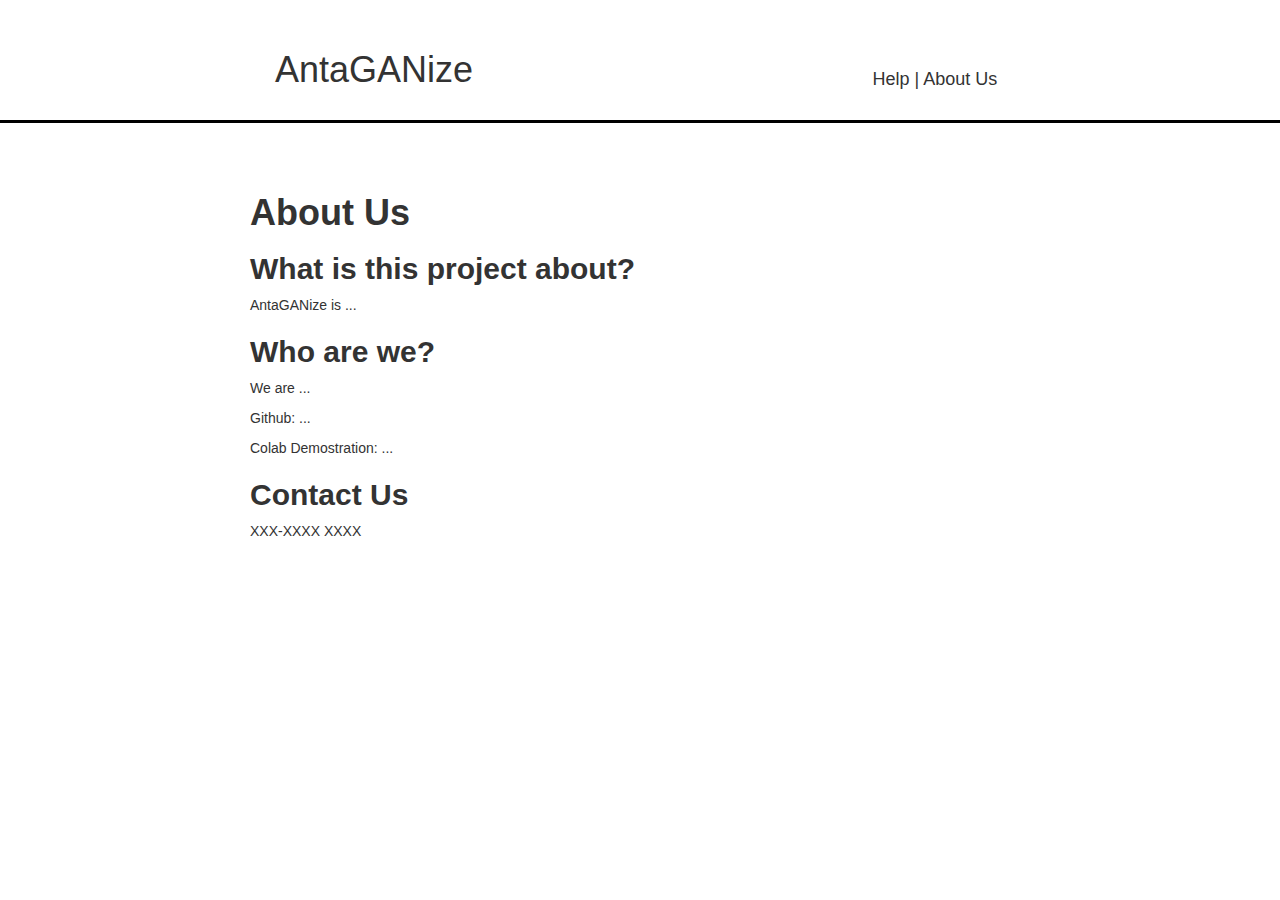
<file: mysite/html/about.html>
<!DOCTYPE html>
<html lang="en">

<head>
    <title>AntaGANize - About Us</title>
    <meta charset="utf-8">
    <meta name="viewport" content="width=device-width, initial-scale=1">
    <link rel="stylesheet" href="https://maxcdn.bootstrapcdn.com/bootstrap/3.4.1/css/bootstrap.min.css">
    <link rel="stylesheet" href="main.css">
    <script src="https://ajax.googleapis.com/ajax/libs/jquery/3.5.1/jquery.min.js"></script>
    <script src="https://maxcdn.bootstrapcdn.com/bootstrap/3.4.1/js/bootstrap.min.js"></script>
</head>

<body>

    <div class="container-fluid" style="padding: 30px 250px 0px 250px">
        <div class="row">
            <div class="col-sm-9" style="margin-bottom: 0px">
                <h1 style="margin-bottom: 0px; padding-left: 25px">AntaGANize</h1>
            </div>
            <div class="col-sm-3 title" style="margin-bottom: 0px">
                <h4 style="margin-bottom: 0px">Help | About Us</h4>
            </div>
        </div>
    </div>
    <hr style="border-top: solid black; margin-top: 0px">
    <div class="container-fluid" style="padding: 30px 250px 0px 250px">
        <h1><b>About Us</b></h1>
        <h2><b>What is this project about?</b></h2>
        <p>AntaGANize is ...</p>

        <h2><b>Who are we?</b></h2>
        <p>We are ...</p>

        <p>Github: ...</p>
        <p>Colab Demostration: ...</p>

        <h2><b>Contact Us</b></h2>
        <p>XXX-XXXX XXXX</p>
    </div>
</body>
</html>
</file>
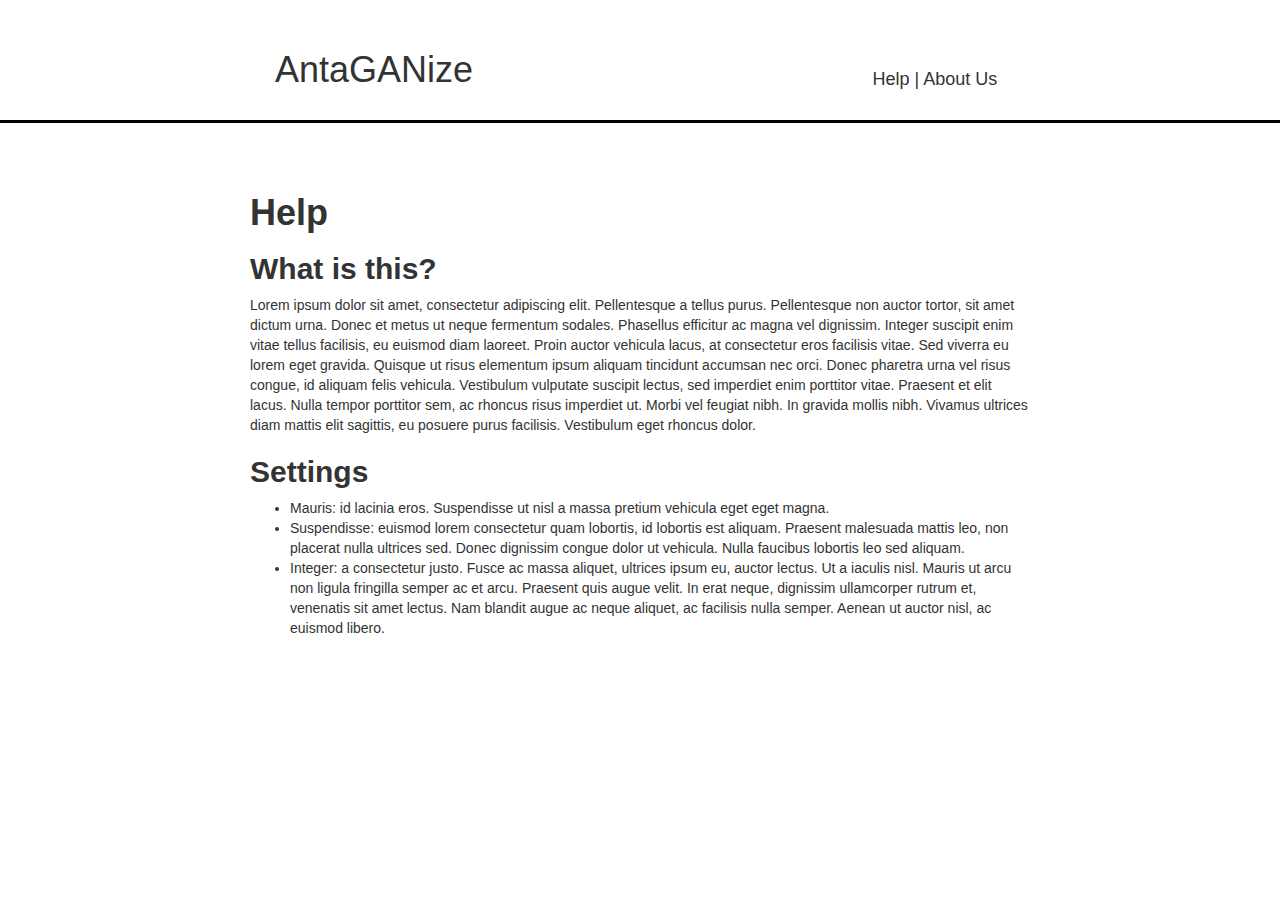
<file: mysite/html/help.html>
<!DOCTYPE html>
<html lang="en">

<head>
    <title>AntaGANize - Help</title>
    <meta charset="utf-8">
    <meta name="viewport" content="width=device-width, initial-scale=1">
    <link rel="stylesheet" href="https://maxcdn.bootstrapcdn.com/bootstrap/3.4.1/css/bootstrap.min.css">
    <link rel="stylesheet" href="main.css">
    <script src="https://ajax.googleapis.com/ajax/libs/jquery/3.5.1/jquery.min.js"></script>
    <script src="https://maxcdn.bootstrapcdn.com/bootstrap/3.4.1/js/bootstrap.min.js"></script>
</head>

<body>
    <div class="container-fluid" style="padding: 30px 250px 0px 250px">
        <div class="row">
            <div class="col-sm-9" style="margin-bottom: 0px">
                <h1 style="margin-bottom: 0px; padding-left: 25px">AntaGANize</h1>
            </div>
            <div class="col-sm-3 title" style="margin-bottom: 0px">
                <h4 style="margin-bottom: 0px">Help | About Us</h4>
            </div>
        </div>
    </div>
    <hr style="border-top: solid black; margin-top: 0px">
    <div class="container-fluid" style="padding: 30px 250px 0px 250px">
        <h1><b>Help</b></h1>
        <h2><b>What is this?</b></h2>
        <p>Lorem ipsum dolor sit amet, consectetur adipiscing elit. Pellentesque a tellus purus. Pellentesque non auctor tortor, sit amet dictum urna. Donec et metus ut neque fermentum sodales. Phasellus efficitur ac magna vel dignissim. Integer suscipit enim vitae tellus facilisis, eu euismod diam laoreet. Proin auctor vehicula lacus, at consectetur eros facilisis vitae. Sed viverra eu lorem eget gravida. Quisque ut risus elementum ipsum aliquam tincidunt accumsan nec orci. Donec pharetra urna vel risus congue, id aliquam felis vehicula. Vestibulum vulputate suscipit lectus, sed imperdiet enim porttitor vitae. Praesent et elit lacus. Nulla tempor porttitor sem, ac rhoncus risus imperdiet ut. Morbi vel feugiat nibh. In gravida mollis nibh. Vivamus ultrices diam mattis elit sagittis, eu posuere purus facilisis. Vestibulum eget rhoncus dolor. 
        </p>

        <h2><b>Settings</b></h2>
        <ul>
            <li>Mauris: id lacinia eros. Suspendisse ut nisl a massa pretium vehicula eget eget magna.</li>
            <li>Suspendisse: euismod lorem consectetur quam lobortis, id lobortis est aliquam. Praesent malesuada mattis leo, non placerat nulla ultrices sed. Donec dignissim congue dolor ut vehicula. Nulla faucibus lobortis leo sed aliquam.</li>
            <li>Integer: a consectetur justo. Fusce ac massa aliquet, ultrices ipsum eu, auctor lectus. Ut a iaculis nisl. Mauris ut arcu non ligula fringilla semper ac et arcu. Praesent quis augue velit. In erat neque, dignissim ullamcorper rutrum et, venenatis sit amet lectus. Nam blandit augue ac neque aliquet, ac facilisis nulla semper. Aenean ut auctor nisl, ac euismod libero. </li>
          </ul> 
    </div>
</body>
</html>
</file>
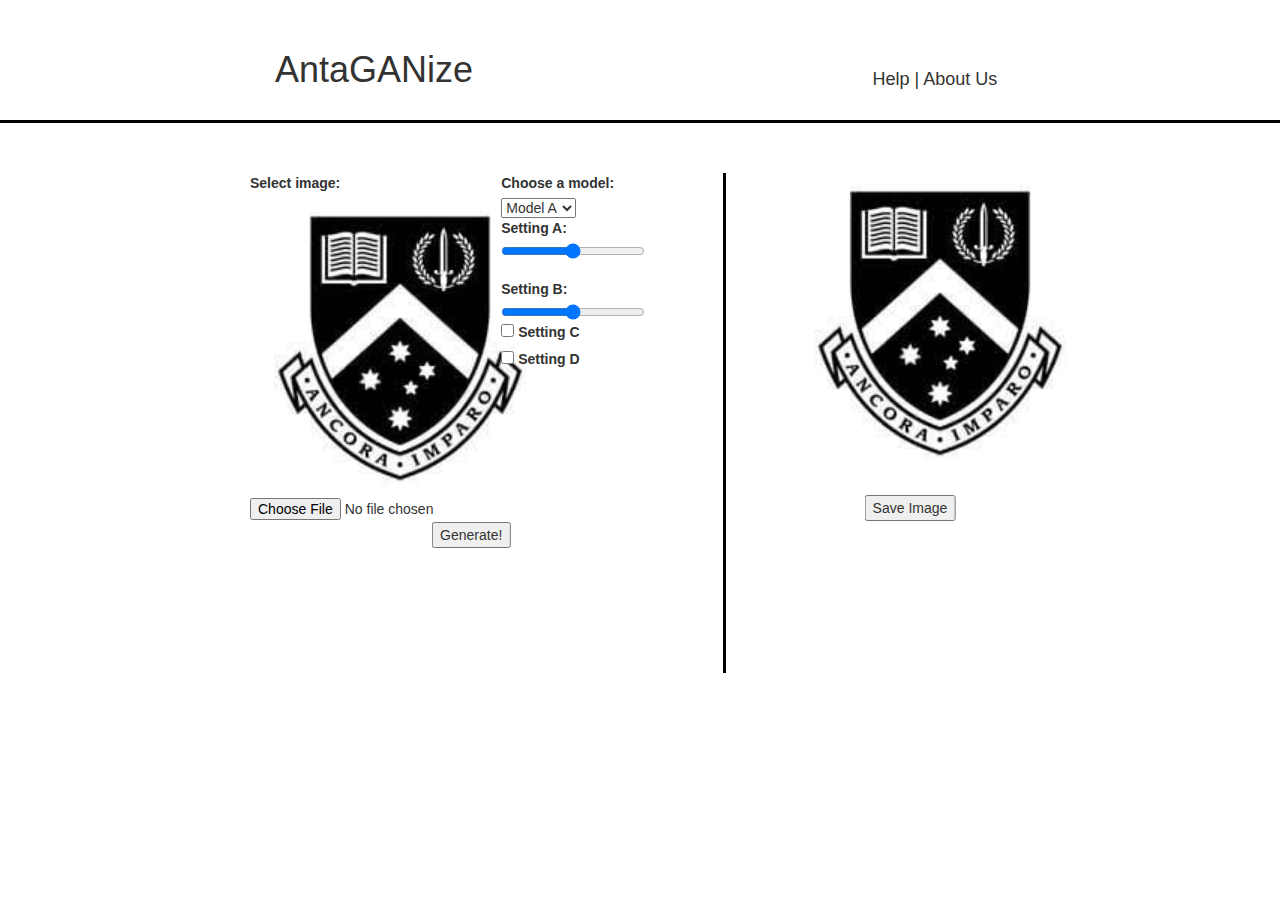
<file: mysite/html/main.html>
<!DOCTYPE html>
<html lang="en">

<head>
  <title>AntaGANize - Home</title>
  <meta charset="utf-8">
  <meta name="viewport" content="width=device-width, initial-scale=1">
  <link rel="stylesheet" href="https://maxcdn.bootstrapcdn.com/bootstrap/3.4.1/css/bootstrap.min.css">
  <link rel="stylesheet" href="main.css">
  <script src="https://ajax.googleapis.com/ajax/libs/jquery/3.5.1/jquery.min.js"></script>
  <script src="https://maxcdn.bootstrapcdn.com/bootstrap/3.4.1/js/bootstrap.min.js"></script>
</head>

<body>
  <div class="container-fluid" style="padding: 30px 250px 0px 250px">
    <div class="row">
      <div class="col-sm-9 " style="margin-bottom: 0px">
        <h1 style="margin-bottom: 0px; padding-left: 25px">AntaGANize</h1>
      </div>
      <div class="col-sm-3 title" style="margin-bottom: 0px">
        <h4 style="margin-bottom: 0px">Help | About Us</h4>
      </div>
    </div>
  </div>
  <hr style="border-top: solid black; margin-top: 0px">
  <div class="container-fluid" style="padding: 30px 250px 0px 250px">
    <div class="row">
      <div class="col-sm-7">
        <form action="/action_page.php">
          <div class="row">
            <div class="col-sm-6">
              <label for="img">Select image:</label>
              <br>
              <img src="placeholder.jpg" alt="Placeholder image" height="300px" width="300px">
              <input type="file" id="img" name="img" accept="image/*">
            </div>
            <div class="col-sm-6" style="padding-left: 30px">
              <label for="model">Choose a model:</label>
              <br>
              <select name="model" id="model">
                <option value="modela">Model A</option>
                <option value="modelb">Model B</option>
                <option value="modelc">Model C</option>
              </select>
              <br>
              <label for="vol">Setting A:</label>
              <input type="range" id="settinga" name="settinga" min="0" max="100">
              <br>
              <label for="vol">Setting B:</label>
              <input type="range" id="settingb" name="settingb" min="0" max="100">

              <input type="checkbox" id="settingc" name="settingc" value="settingc">
              <label for="settingc">Setting C</label><br>
              <input type="checkbox" id="settingd" name="settingd" value="settingd">
              <label for="settingd">Setting D</label><br>
            </div>
          </div>
          <div class="row">
            <div class="center">
              <button type="button" style="text-align: center;">Generate!</button>
            </div>
          </div>
        </form>
      </div>
      <div class="col-sm-1">
        <div class="vl"></div>
      </div>
      <div class="col-sm-4">
        <img src="placeholder.jpg" alt="Placeholder image" height="300px" width="300px" class="center-image">
        <br>
        <div class="center">
          <button type="button">Save Image</button>
        </div>
      </div>
    </div>
  </div>


</body>

</html>
</file>
<file: mysite/html/main.css>
.title {
    padding: 30px;
}

input[type="range"] {
    width: 75%;
}
 
.center {
    padding-top: 30px;
    position: absolute;
    left: 50%;
    -ms-transform: translate(-50%, -50%);
    transform: translate(-50%, -50%);
}

.center-image {
    display: block;
    margin-left: auto;
    margin-right: auto;
}

.vl {
    border-left: 3px solid black;
    height: 500px;
}
</file>
